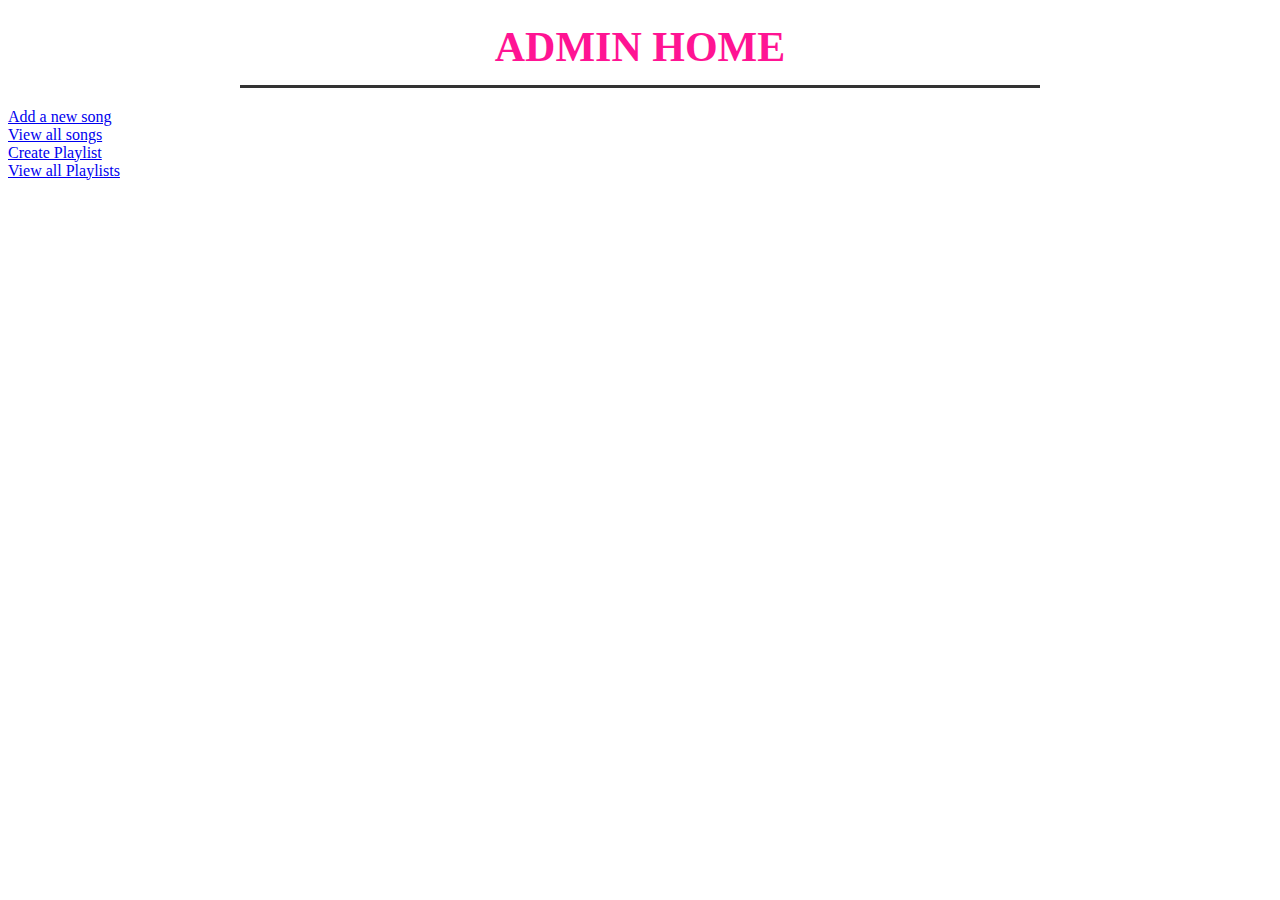
<file: target/classes/templates/adminHome.html>
<!DOCTYPE html>
<html>
<head>
<meta charset="ISO-8859-1">
<title>Insert title here</title>
<link rel="stylesheet" th:href="@{/css/adminHome.css}">

<style>
  @keyframes slideIn {
    0% { transform: translateY(-50px); opacity: 0; }
    100% { transform: translateY(0); opacity: 1; }
  }

  h1 {
    font-size: 42px; 
    margin: 20px auto; 
    color: deeppink; 
    text-align: center; 
    text-transform: uppercase; 
    font-weight: bold; 
    border-bottom: 3px solid #333; 
    padding-bottom: 10px; 
    animation: slideIn 0.8s ease-out;
    max-width: 800px;
    line-height: 1.3;
  }
</style>

</head>

<body>

<h1>
    Admin Home
</h1>



<a href="newSong">Add a new song</a>
<br>
<a href="viewSongs">View all songs</a>
<br>

<a href="createPlaylist">Create Playlist</a>
<br>

<a href="viewPlaylists">View all Playlists</a>

</body>
</html>
</file>
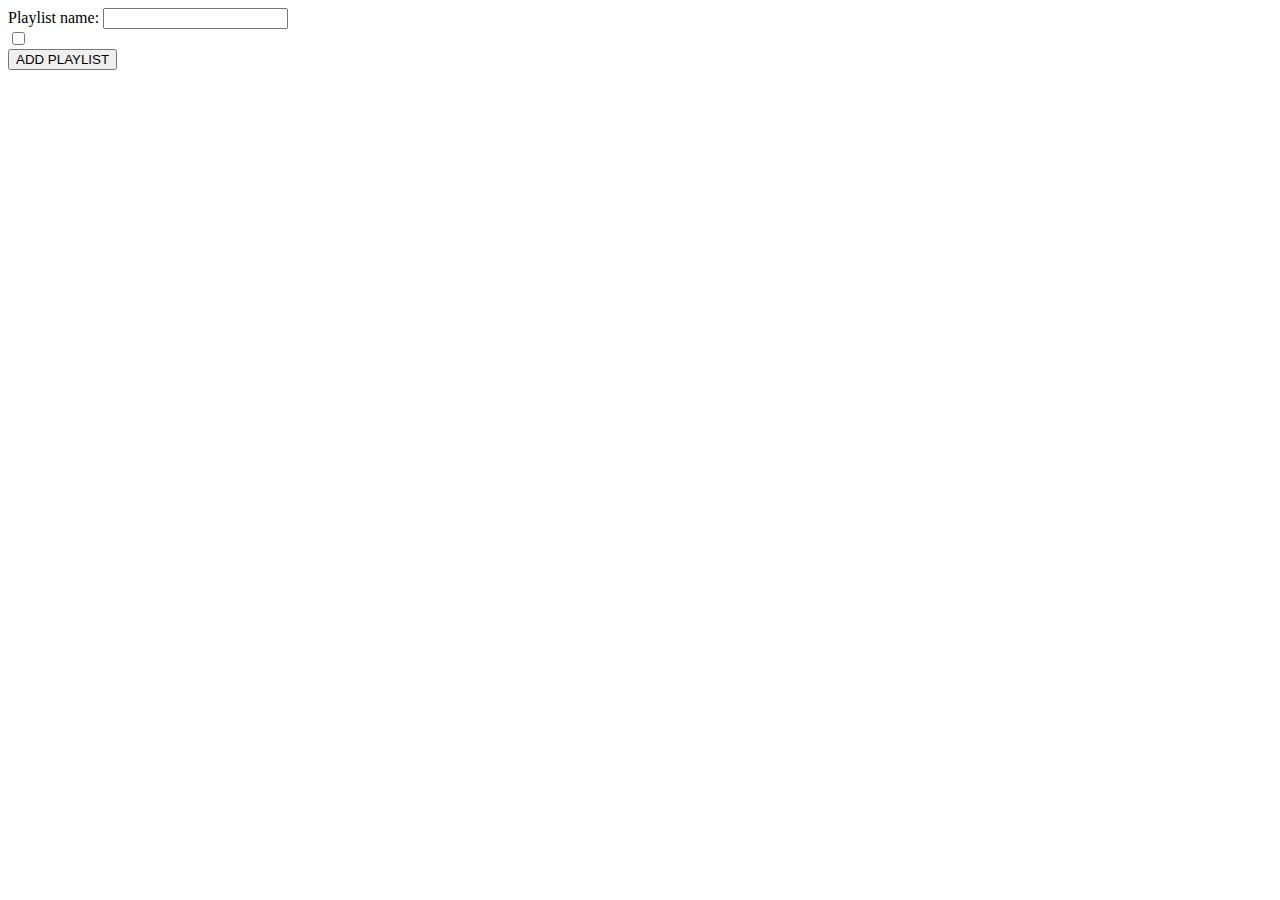
<file: target/classes/templates/createPlaylist.html>
<!DOCTYPE html>
<html>
<head>
<meta charset="ISO-8859-1">
<title>Insert title here</title>
<link rel="stylesheet" th:href="@{/css/createPlaylist.css}">

</head>
<body>
         <form action="addPlaylist" method="post">
         
          <label>Playlist name: </label>
          <input type="text" name="name">
          <br>
          <div th:each="song:${songs}">
              <input type="checkbox"  th:name="songs"  th:value="${song.id}"/>
          
              <label th:text="${song.name}"></label>
          </div >
          <input type="submit" value="ADD PLAYLIST">
         </form>
</body>
</html>
</file>
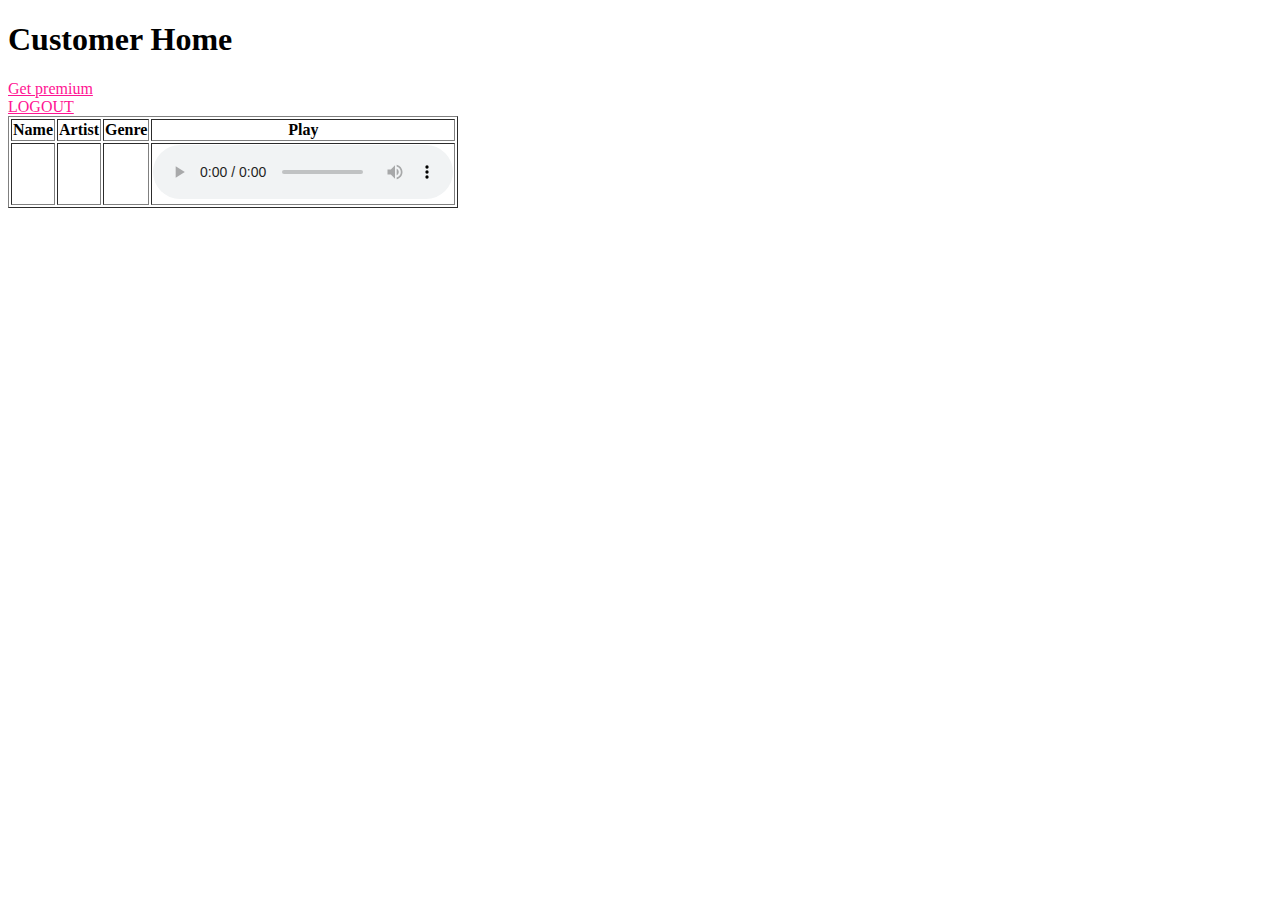
<file: target/classes/templates/customerHome.html>
<!DOCTYPE html>
<html>
<head>
<meta charset="ISO-8859-1">
<title>Insert title here</title>
<link rel="stylesheet" th:href="@{/css/customerHome.css}">
</head>
<body>

<h1>Customer Home</h1>
  <div   th:unless="${isPremium}" class="non-premium">

    <a href="pay"  style="margin-right: 10px;margin-bottom:20px; color:deeppink">Get premium</a>
    <br>
    <a href="logout"  style="margin-right: 10px;margin-bottom:20px;color:deeppink">LOGOUT</a>
  </div>
   
  <div th:if="${isPremium}" class="premium">
  <table border>
        <thead>
         <tr>
            <th>Name</th>
             <th>Artist</th>
             <th>Genre</th>
             <th>Play</th>
         </tr>
        </thead>
        
        <tbody>
         <tr th:each="song:${songs}">
              <td th:text="${song.name}"></td>
              <td th:text="${song.artist}"></td>
              <td th:text="${song.genre}"></td>
              <td >
                <audio controls ="custom-audio">
                   <source th:src="${song.link}" type="audio/mpeg">
                </audio>
              </td>
         </tr>
        </tbody>
    </table>
  
  
  </div>
  
</body>
</html>
</file>
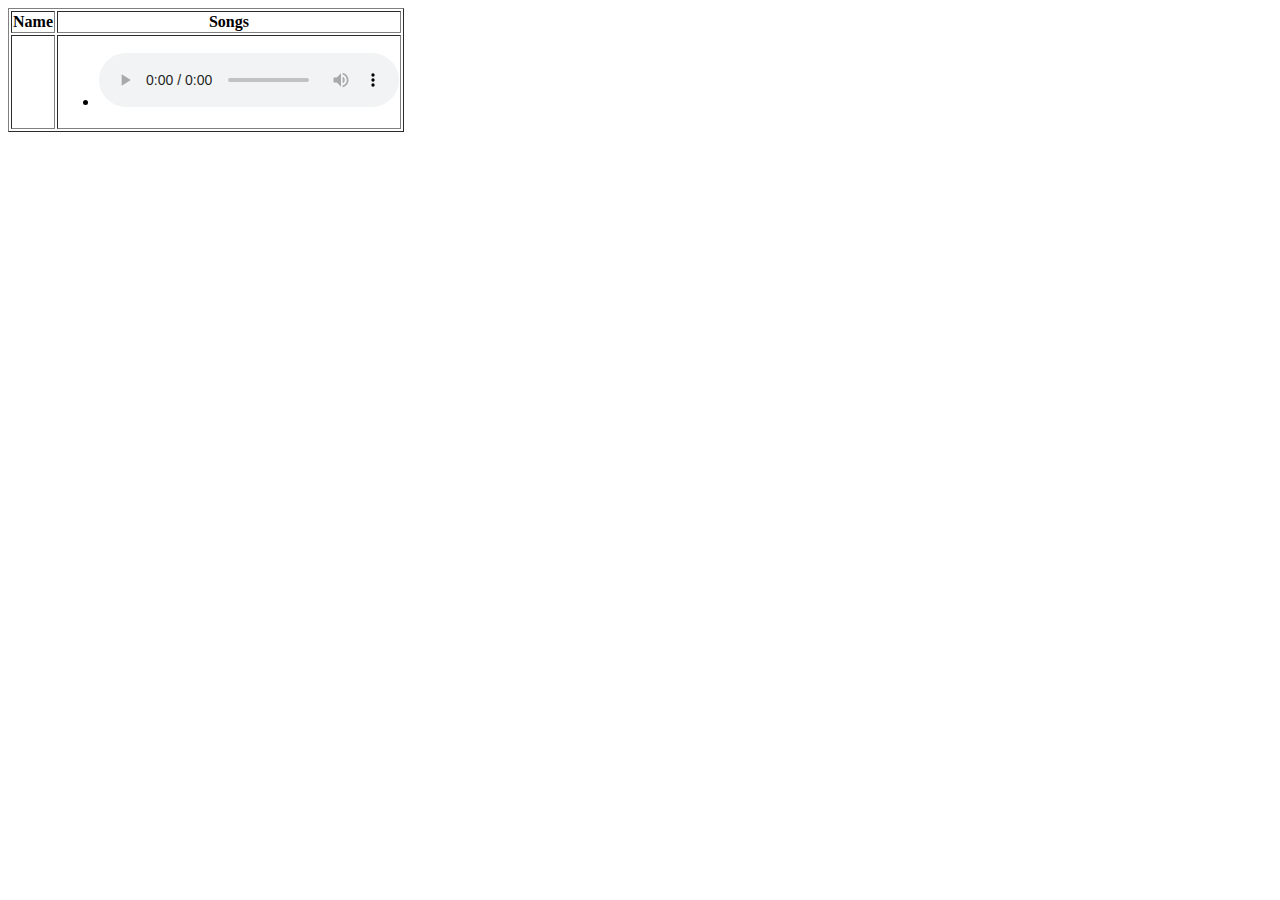
<file: target/classes/templates/displayplaylist.html>
<!DOCTYPE html>
<html>
<head>
<meta charset="ISO-8859-1">
<title>Insert title here</title>
<style type="text/css">
iframe{
   height:100px;
   width:500px;
}
</style>
</head>
<body>
     <table border>
        <thead>
         <tr>
            <th>Name</th>
             <th>Songs</th>
             
         </tr>
        </thead>
        
        <tbody>
         <tr th:each="plist:${allPlaylists}">
              <td th:text="${plist.name}"></td>
              
               <td>
               <ul>
               <li th:each="song : ${plist.songs}">
                   <span th:text="${song.name}"></span>
                   <audio controls>
                   <source th:src="${song.link}" type="audio/mpeg">
                   </audio>
               </li>
               </ul>
               </td>
         </tr>
        </tbody>
    </table>
</body>
</html>
</file>
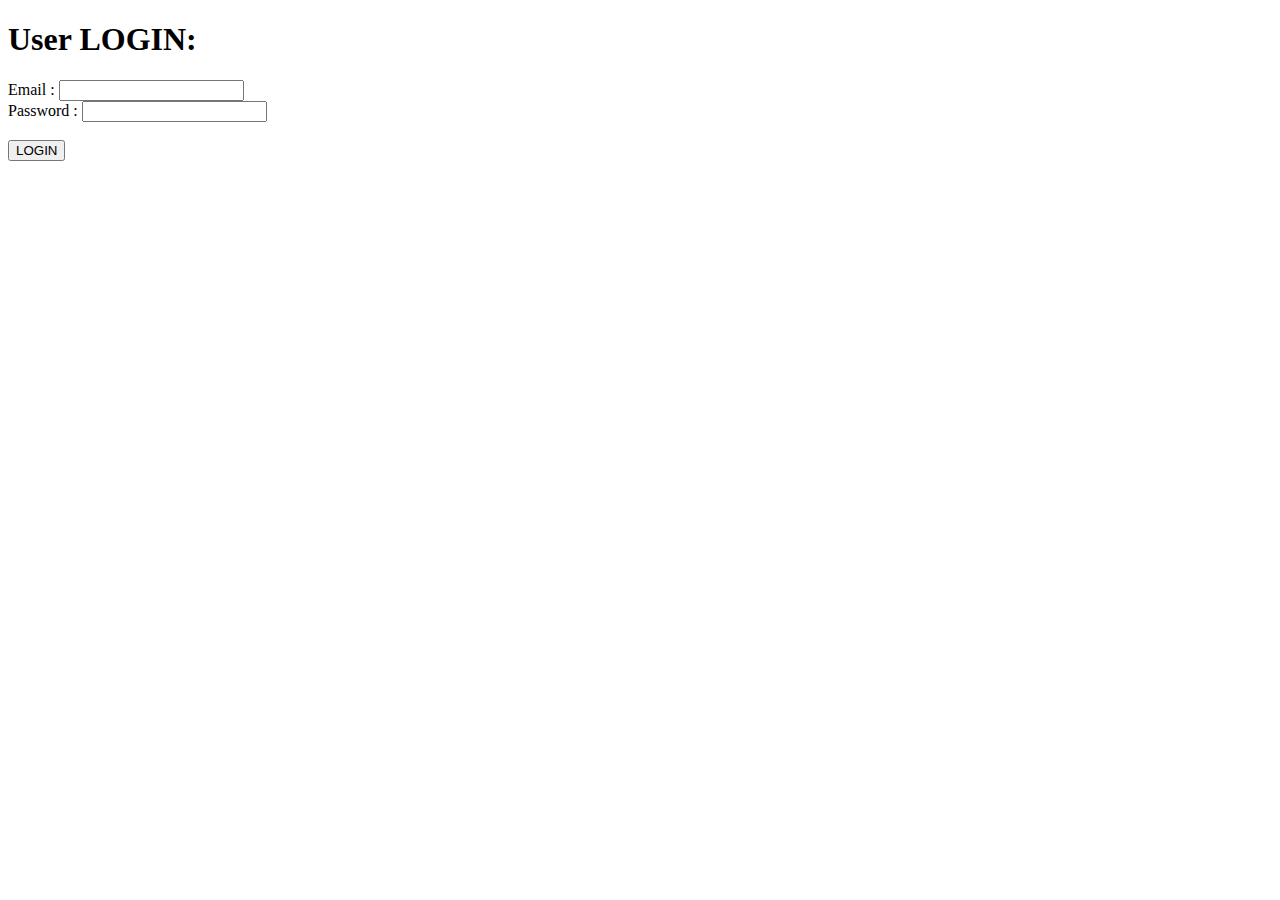
<file: target/classes/templates/login.html>
<!DOCTYPE html>
<html>
<head>
<meta charset="ISO-8859-1">
<title>Insert title here</title>
<link rel="stylesheet" th:href="@{/css/login.css}">
</head>
<body>

<div class="container">
<h1>User LOGIN:</h1>
         <form action ="validate" method="post">
      
		<label>Email : </label>
		<input type = "email" name = "email" required/>
		<br>
		<label>Password : </label>
		<input type = "password" name = "password" required/>
		<br><br>
		
		<input type="submit" value="LOGIN"/>
       </form>
</div>
</body>
</html>
</file>
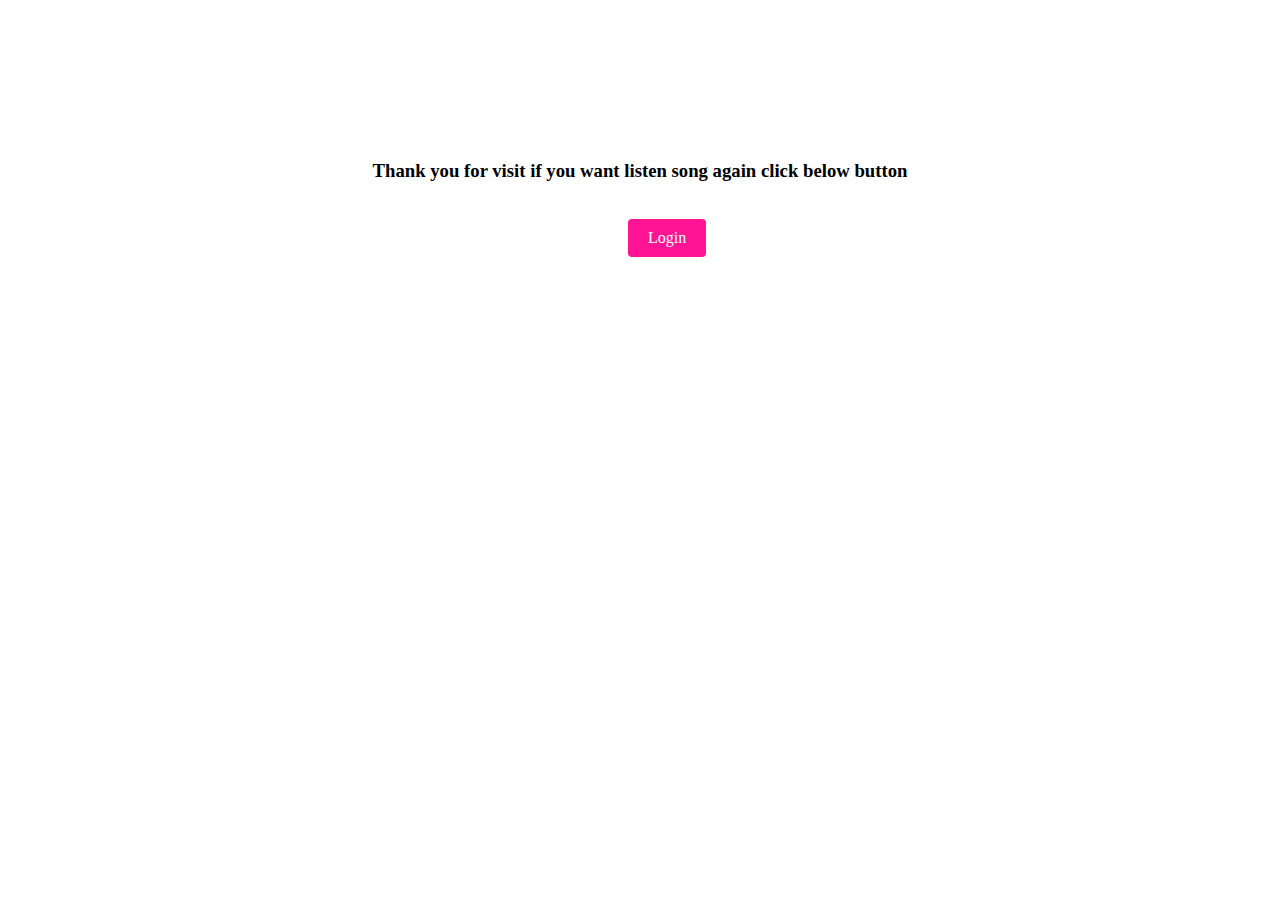
<file: target/classes/templates/logout.html>
<!DOCTYPE html>
<html>
<head>
<meta charset="ISO-8859-1">
<title>Insert title here</title>
<style>
    h3 {
        font-family: cursive;
        text-align:center;
        margin-top:160px;
        
    }
    .button-container {
        text-align: center; /* Center-align the button container */
    }
    
    .login-button {
        display: inline-block;
        padding: 10px 20px;
        background-color: deeppink;
        color: white;
        text-decoration: none;
        border: none;
        border-radius: 4px;
        cursor: pointer;
        font-size: 16px;
        
        margin-left:620px;
    }

    .login-button:hover {
        background-color: deeppink;
    }
</style>

</head>
<body>
<form>
     <h3 style>Thank you for visit if you want listen song again click below button</h3><br>
     <a href="login" class="login-button">Login </a>
     </fom>
</body>
</html>
</file>
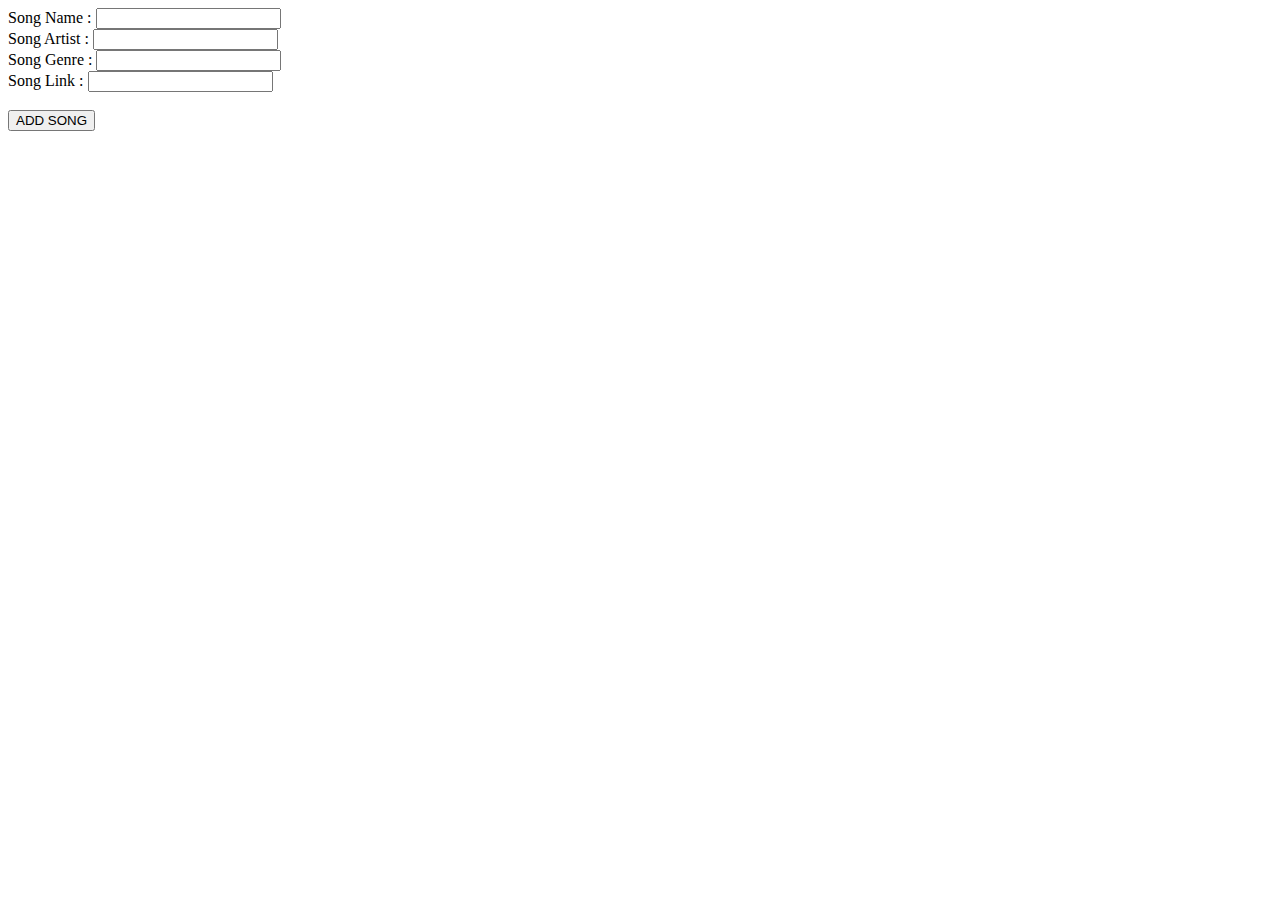
<file: target/classes/templates/newSong.html>
<!DOCTYPE html>
<html>
<head>
<meta charset="ISO-8859-1">
<title>Insert title here</title>
<link rel="stylesheet" th:href="@{/css/newSong.css}">
</head>
<body>

<form action="addSong" method="post">
  <label>Song Name :</label>
  <input type="text" name="name">
  <br>
  
   <label>Song Artist :</label>
  <input type="text" name="artist">
  <br>
  
   <label>Song Genre :</label>
  <input type="text" name="genre">
  <br>
   <label>Song Link :</label>
  <input type="text" name="link">
  <br><br>
  
  <input type="submit" value="ADD SONG">
 
</form>

</body>
</html>
</file>
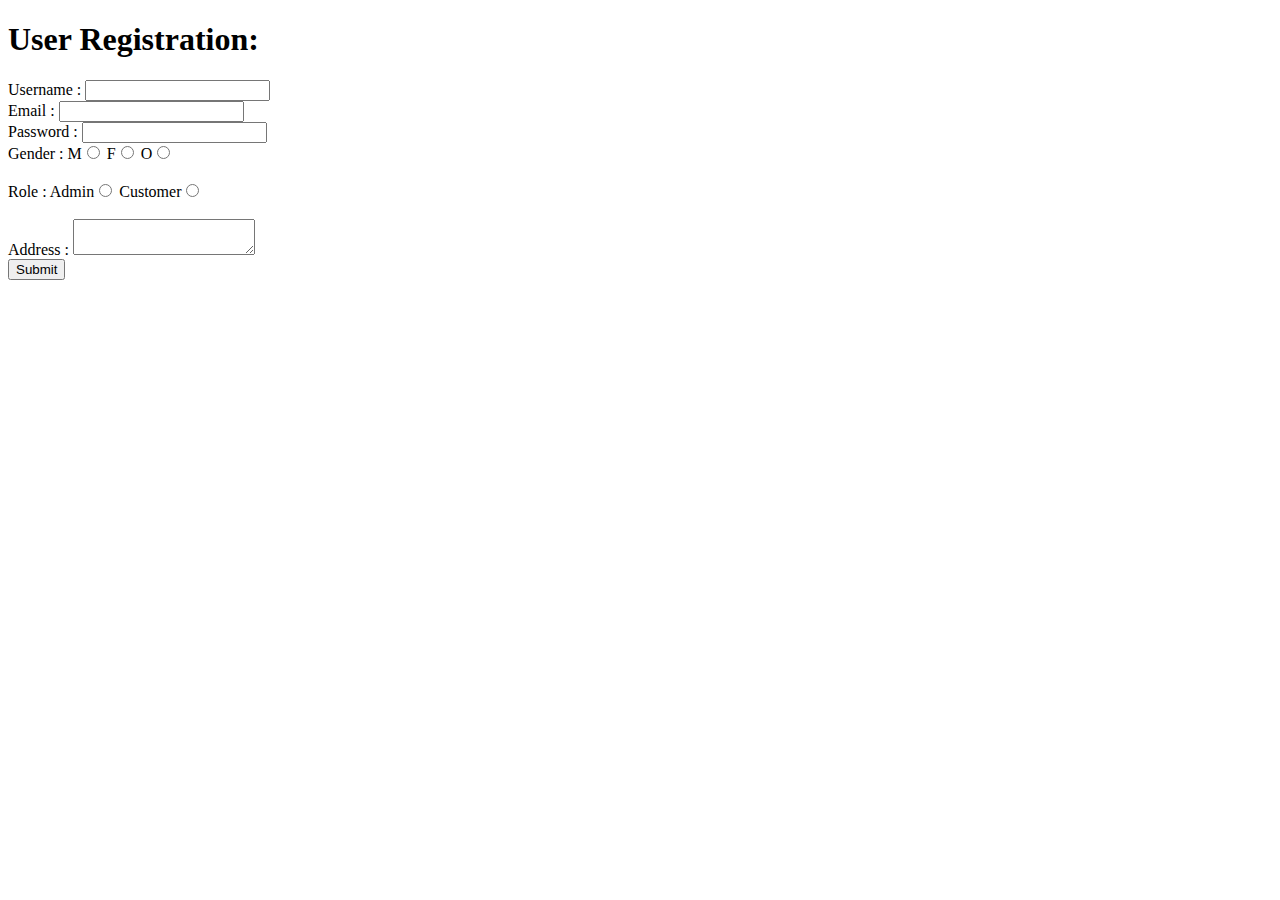
<file: target/classes/templates/registration.html>
<!DOCTYPE html>
<html>
<head>
<meta charset="ISO-8859-1">
<title>Insert title here</title>
<link rel="stylesheet" th:href="@{/css/registration.css}">
</head>
<body>
<div class="container">
<h1>User Registration:</h1>
       <form action ="register" method="post">
       <label>Username :</label>
       <input type = "text" name = "username" required/>
		<br>
		<label>Email : </label>
		<input type = "email" name = "email" required/>
		<br>
		<label>Password : </label>
		<input type = "password" name = "password" required/>
		<br>
		<label>Gender : </label>
		M<input type = "radio" name = "gender" value = "male"/>
		F<input type = "radio" name = "gender" value = "female"/>
		O<input type = "radio" name = "gender" value = "other"/>
		<br><br>
		<label>Role : </label>
		Admin<input type = "radio" name = "role" value = "admin"/>
		Customer<input type = "radio" name = "role" value = "customer"/>
		<br><br>
		<label>Address : </label>
		<textarea name = "address"></textarea>
		<br>
		<input type="submit" />
       </form>
       </div>
       
       <script>
document.getElementById("registrationForm").addEventListener("submit", function(event) {
  // Prevent the default form submission behavior
  event.preventDefault();
  
  // Redirect to the login page
  window.location.href = "login.html"; // Replace "login.html" with the URL of your login page
});
</script>
</body>
</html>
</file>
